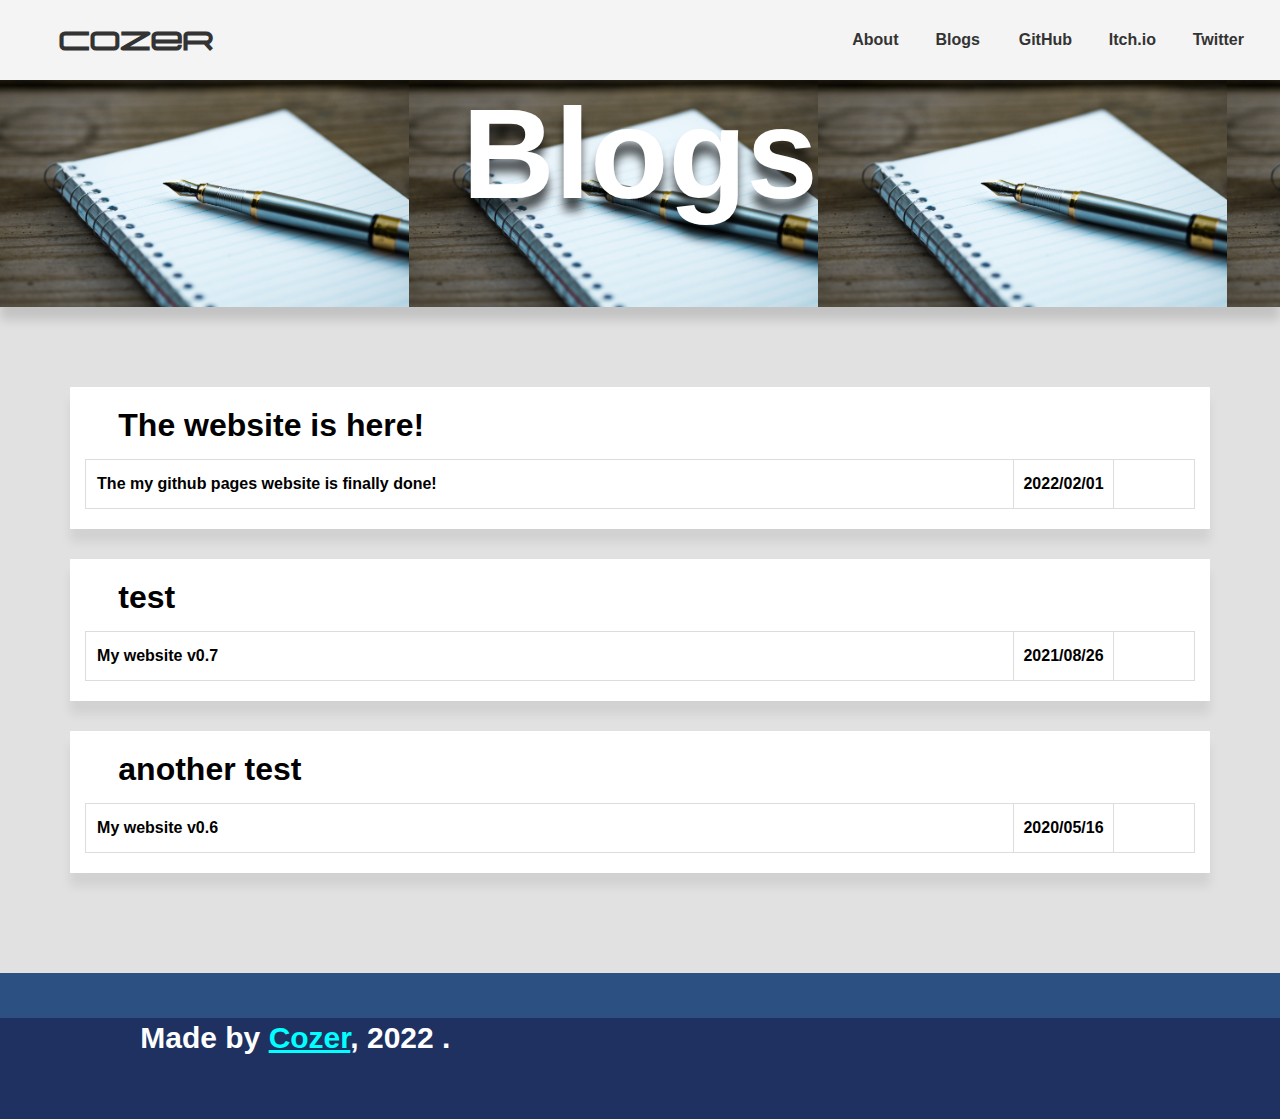
<file: pages/blogs.html>
<html>
    <head>
        <title>Cozer - Blogs</title>
        <link rel="stylesheet" href="../style.css"/>
        <!-- Fontawesome -->
        <link rel="stylesheet" href="https://cdnjs.cloudflare.com/ajax/libs/font-awesome/5.15.3/css/all.min.css"
        integrity="sha512-iBBXm8fW90+nuLcSKlbmrPcLa0OT92xO1BIsZ+ywDWZCvqsWgccV3gFoRBv0z+8dLJgyAHIhR35VZc2oM/gI1w=="
        crossorigin="anonymous" />
        <script src="https://ajax.googleapis.com/ajax/libs/jquery/2.1.3/jquery.min.js"></script>
        <style>
            .nav-transparent {
                background: rgba(255, 255, 255, 0.12)!important;
                top: 1.7%!important;
                margin: 0 1%!important;
                width: 98%!important;
                border-radius: 10px!important;
                backdrop-filter: blur(20px);
                box-shadow: 0px 10px 10px #0000005e;
            }
            .nav-transparent a , .nav-transparent .bar{
                color: rgba(121, 136, 136, 0.88)!important;
            }
            .nav-transparent a:hover{
                color: #32b9d9!important;
            }
            .nav-transparent .nav-link:hover{
                color: #ebb216!important;
            }
            .fixed {
                position: fixed;
                top: 100px;
            }
            h2 {
                font-size: 1.5vw;
            }
			.background{
				background: url(../static/images/notebook.jpg);
				background-size: contain;
				text-align: center;
				box-shadow: 0px 1vw 10px #00000022;
			}
			.background h1{
				text-shadow: 0px 1vw 10px #000000aa;
				font-size: 10vw;
				padding: 80px 0;
				color: #fff;
			}
			.bl_container{
				padding: 70px;
			}
			.blog{
				/*border: 1px red solid;*/
				box-shadow: 0px 1vw 10px #00000012;
				background: white;
				margin: 10px 0;
				padding: 20px 15px;
				margin-bottom: 30px;
			}
			.blog_title{
				padding-left: 3%;
				font-size: 2rem;
				padding-bottom: 15px;
			}
			.blog_row{
				border: 1px #ddd solid;
				display: flex;
				flex-direction: row;
			}
			.blog_desc{
				border-right: 1px #ddd solid;
				padding-left: 1%;
				text-overflow: ellipsis;
				line-height: 300%;
				flex-grow: 4;
				display: flex;
				flex-direction: row;
			}
			.blog_date{
				border-right: 1px #ddd solid;
				line-height: 300%;
				text-align: center;
				width: 100px;
			}
			.blog_arrow{
				text-align: center;
				width: 5rem;
				font-size: 40px;
			}
			.blog_arrow i{
				position: relative;
				transform: translateY(-1.2rem);
				top: 50%;
			}
        </style>
    </head>
    <body class="paa">
		<div include-html="../components/nav-bar.html"></div>
		<div class="background">
			<h1>Blogs</h1>
		</div>
		<div class="bl_container">
			<ol id="demo"></ol>
		</div>
        <div include-html="../components/footer.html"></div>
		<script type="text/javascript" src="../script.js"></script>
        <script type="text/javascript" src="../static/scripts/blog.js"></script>
		<script>
			includeHTML();
			get_blogs();
		</script>
    </body>
</html>
</file>
<file: style.css>
@font-face {
    font-family: 'snord'; /*a name to be used later*/
    src: url('./static/fonts/suissnord_R.otf'); /*URL to font*/
}

@import url('https://fonts.googleapis.com/css2?family=Urbanist&display=swap');




* {
    margin: 0;
    padding: 0;
    box-sizing: border-box;
}

html {
    scroll-behavior: smooth;
}

body{
    background: #e1e1e1;
    width: 100%;
    font-family: 'Urbanist', sans-serif;
    font-weight: 600;
    overflow-x: hidden;
    z-index: -200;
}








/* width */
::-webkit-scrollbar {
  width: 10px;
}

/* Track */
::-webkit-scrollbar-track {
  background: #f1f1f1;
}

/* Handle */
::-webkit-scrollbar-thumb {
  background: #888;
}

/* Handle on hover */
::-webkit-scrollbar-thumb:hover {
  background: #555;
}









a{
    color: #00709a;
}

.hero p {
  margin: 10px 0;
}

.hero a {
  text-decoration: none;
  color: #333;
}

section {
  display: flex;
  flex-direction: column;
  align-items: center;
  justify-content: center;
  text-align: center;
  height: 100vh;
  padding: 2rem;
}

/* Navbar Styling */
.hero {
    position: relative;
    z-index: 50;
}
.navbar {
    display: flex;
    flex-direction: row;
    align-items: center;
    justify-content: space-between;
    width: 100%;
    height: 80px;
    background-color: #f4f4f4;
    position: fixed;
    top: 0;
    padding: 1.25rem;
    transition: 0.3s;
    z-index: 50;
}

.navbar .logo {
    padding: 1.5rem;
    font-size: 2rem;
    font-family: 'snord';
}

.navbar .logo a {
  transition: color 0.4s ease-in-out;
}

.navbar .logo a:hover {
  color: #32b9d9;
}

.navbar .nav-menu {
  display: flex;
}

.nav-menu .nav-link {
   margin: 0 1rem;
    transition: 0.2s color;
}

.nav-menu .nav-link:hover {
   color: #ebb216;
}

/* Navbar icons */
.nav-menu .nav-link .nav-icon {
   margin-right: 0.3rem;
}

.hamburger {
  display: none;
}

.bar {
  display: block;
  width: 25px;
  height: 3px;
  margin: 5px auto;
  transition: all 0.3s ease-in-out;
  border-radius: 30px;
  background-color: #101010;
}

/* Responsive */
@media only screen and (max-width: 768px) {
    .nav-menu {
        position: fixed;
        /* 
          You can change the position of the navbar 
          ----------------------------------------------------------------------------------
          To succesfully do this, you must change the .nav-menu.active to the chosen position
          * right: -100%;
          * .right-menu.active { right: 0;}
          -----------------------------------------------------------------------------------
        */
        right: -100vw;
        top: 4rem;
        flex-direction: column;
        min-width: 200px;
        text-align: left;
        transition: 0.3s;
        box-shadow: 0 10px 40px rgba(0, 0, 0, 0.2);
        background-color: white;
        padding: 1rem;
        border-radius: 5px;
    }
    .nav-menu.transparent{
        background-color: rgba(255, 255, 255, 0.16);
    }

  .nav-menu.active {
    right: 20px;
  }
  
  .nav-menu .nav-link {
     padding: 0.6rem 0;
     font-size: 1.05rem;
  }

    .hamburger {
        display: block;
        cursor: pointer;
        padding: 0.2rem 0.4rem;
        transition: 0.2s;
    }

    .hamburger:hover {
        background: rgba(255, 255, 255, 0.22);
        box-shadow: 0px 0px 10px rgba(255, 255, 255, 0.22);
    }

  .hamburger.active {
     border: 1px dotted gray;
  }

  .hamburger.active .bar:nth-child(2) {
    opacity: 0;
  }

  .hamburger.active .bar:nth-child(1) {
    transform: translateY(8px) rotate(45deg);
  }

  .hamburger.active .bar:nth-child(3) {
    transform: translateY(-8px) rotate(-45deg);
  }
}




.sussyImage {
    width: 106vw!important;
}





#wrapper {
    position: relative;
    flex-direction: row;
    width: 100%;
    border: 1px solid black;
    overflow: hidden; /* will contain if #first is longer than #second */
}
#first-h {
    float:left; /* add this */
    border: 0px solid red;
    margin-right: 20;
    color: transparent;
    display: none;
}
#first {
    float:left; /* add this */
    border: 0px solid red;
    box-shadow: 0px 0px 10px rgba(0, 0, 0, 0.2);
    margin-right: 20;
    background: #e1e1e1;
    height: 50%;
}
#second {
    flex-grow: 3;
    border: 0px solid green;
    box-shadow: 0px 0px 10px rgba(0, 0, 0, 0.2);
    overflow: hidden; /* if you don't want #second to wrap below #first */
}


@media only screen and (max-width: 1143px) {
    .sussyImage {
        top: -5px!important;
        width: 106vw!important;
    }
}

.content .container h1 {
  font-size: 48px;
  margin-bottom: 2rem;
}

.content .container p {
  color: #ccc;
}

.content .container p a {
  color: #fff;
}

footer {
  width: 100%;
  background-color: #1e3161;
}

.container {
  width: 80%;
  margin: 0 auto;
  padding: 3rem 0;
  display: flex;
  flex-direction: column;
  align-items: center;
  justify-content: center;
}

.container .row {
  width: 100%;
  display: grid;
  gap: 10px;
  grid-template-columns: repeat(3, 1fr);
  place-items: center;
}

.container .row:nth-child(2) {
  grid-template-columns: repeat(1, 1fr);
  margin-top: 1rem;
}

.row .col {
  height: 100%;
  align-self: flex-start;
}

.col h3 {
  font-size: 30px;
  margin-bottom: 1rem;
}

.container ul li {
  list-style-type: none;
  margin: 0.75rem 0;
}

.container ul li a {
  font-size: 18px;
  color: #fff;
  text-decoration: none;
  padding: 7px 10px;
  border-radius: 5px;
  transition: 0.4s ease;
}

.container ul li a:hover {
  background-color: #5ac1d8;
}

.language ul {
  display: flex;
  flex-wrap: wrap;
  align-items: center;
  justify-content: center;
}
.language ul li {
  margin: 0.5rem 0.5rem 0.5rem 0;
}

.socail ul {
  width: 100%;
  display: flex;
  justify-content: space-between;
  align-items: center;
  margin: 0;
  padding: 0;
}

.socail ul li {
  margin-right: 0.5rem;
}

.socail ul li a {
  font-size: 24px;
}

@media screen and (max-width: 1000px) {
	h2 {
		font-size: 2.5vw;
	}
}

@media screen and (max-width: 768px) {
  .container .row {
	grid-template-columns: repeat(1, 1fr);
	justify-content: center;
	align-items: center;
	text-align: center;
  }

  .col h3 {
	font-size: 24px;
  }

  .language {
	margin: 1rem 0;
  }

  .container > ul li a {
	font-size: 16px;
  }
}

@media screen and (max-width: 520px) {
  .col h3 {
	font-size: 18px;
  }

  .language {
	margin: 0.5rem 0;
  }

  .container > ul li a {
	font-size: 14px;
  }
}
.brand_lg {
	height: 3vw;
}
</file>
